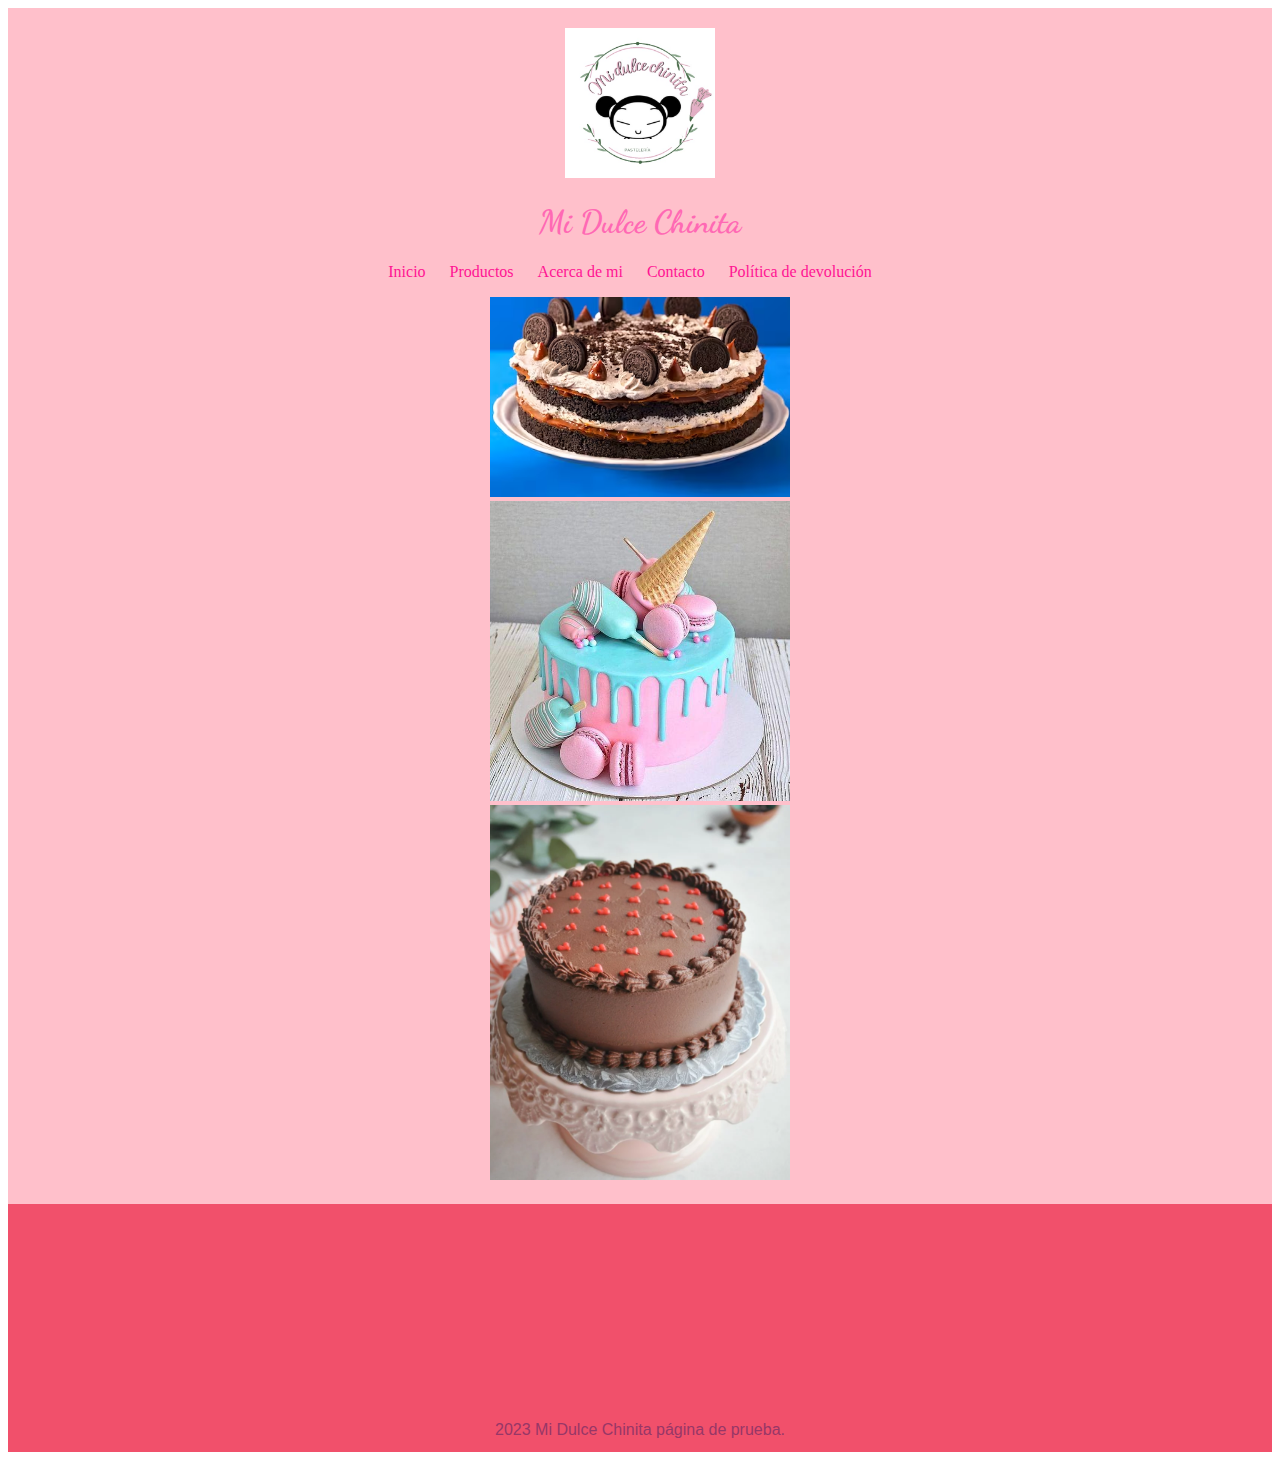
<file: Index.html>
<!DOCTYPE html>
<html lang="en">
<head>
    <meta charset="UTF-8">
    <meta name="viewport" content="width=device-width, initial-scale=1.0">
    <link rel="stylesheet" href="estilo.css">
    <link rel="preconnect" href="https://fonts.googleapis.com">
    <link rel="preconnect" href="https://fonts.gstatic.com" crossorigin>
    <link href="https://fonts.googleapis.com/css2?family=Dancing+Script:wght@700&display=swap" rel="stylesheet">
    <link href="https://unpkg.com/aos@2.3.1/dist/aos.css" rel="stylesheet">
    <link rel="icon" href="img/Logo-Dulce-Chinita FAVICON.jpg" type="image/png">

    <title>Mi Dulce Chinita</title>
</head>
<script src="https://unpkg.com/aos@2.3.1/dist/aos.js"></script>
<body>
    <header>
        <div class="container">
            <a href="index.html">
                <img src="img/Logo-Dulce-Chinita.jpg" alt="Logo Dulce chinita" width="150">
            </a>
            <h1>Mi Dulce Chinita</h1>
            <nav>
                <ul>
                    <li><a href="Index.html">Inicio</a></li>
                    <li><a href="Productos.html">Productos</a></li>
                    <li><a href="Aboutme.html">Acerca de mi</a></li>
                    <li><a href="contacto.html">Contacto</a></li>
                    <li><a href="Politica de devolucion.html">Política de devolución</a></li>
                </ul>
            </nav>
        </div>
        <div class="container">
            <div class="row">
                <div class="col-md-4 col-sm-12" data-aos="fade-right">
                    <img src="img/Torta Oreo.png" alt="Torta Oreo" class="img-fluid" width="300">
                </div>
                <div class="col-md-4 col-sm-12" data-aos="fade-left">
                    <img src="img/pastel unicornio.png" alt="Pastel unicornio" class="img-fluid" width="300">
                </div>
                <div class="col-md-4 col-sm-12" data-aos="fade-right">
                    <img src="img/Torta Nibas.png" alt="Torta Nibas" class="img-fluid" width="300">
                </div>
            </div>
        </div>
    </header>
    <footer>
        <iframe src="https://www.google.com/maps/embed?pb=!1m14!1m12!1m3!1d21002.204232481203!2d2.292239767490871!3d48.85295613650215!2m3!1f0!2f0!3f0!3m2!1i1024!2i768!4f13.1!5e0!3m2!1ses!2sar!4v1693356056419!5m2!1ses!2sar" width="200" height="200" style="border:0;" allowfullscreen="" loading="lazy" referrerpolicy="no-referrer-when-downgrade"></iframe>
        <p>2023 Mi Dulce Chinita página de prueba.</p>
    </footer>
    <script>
        AOS.init({
            offset: 300,
            duration: 900,
        });
    </script>
</body>
</html>
</file>
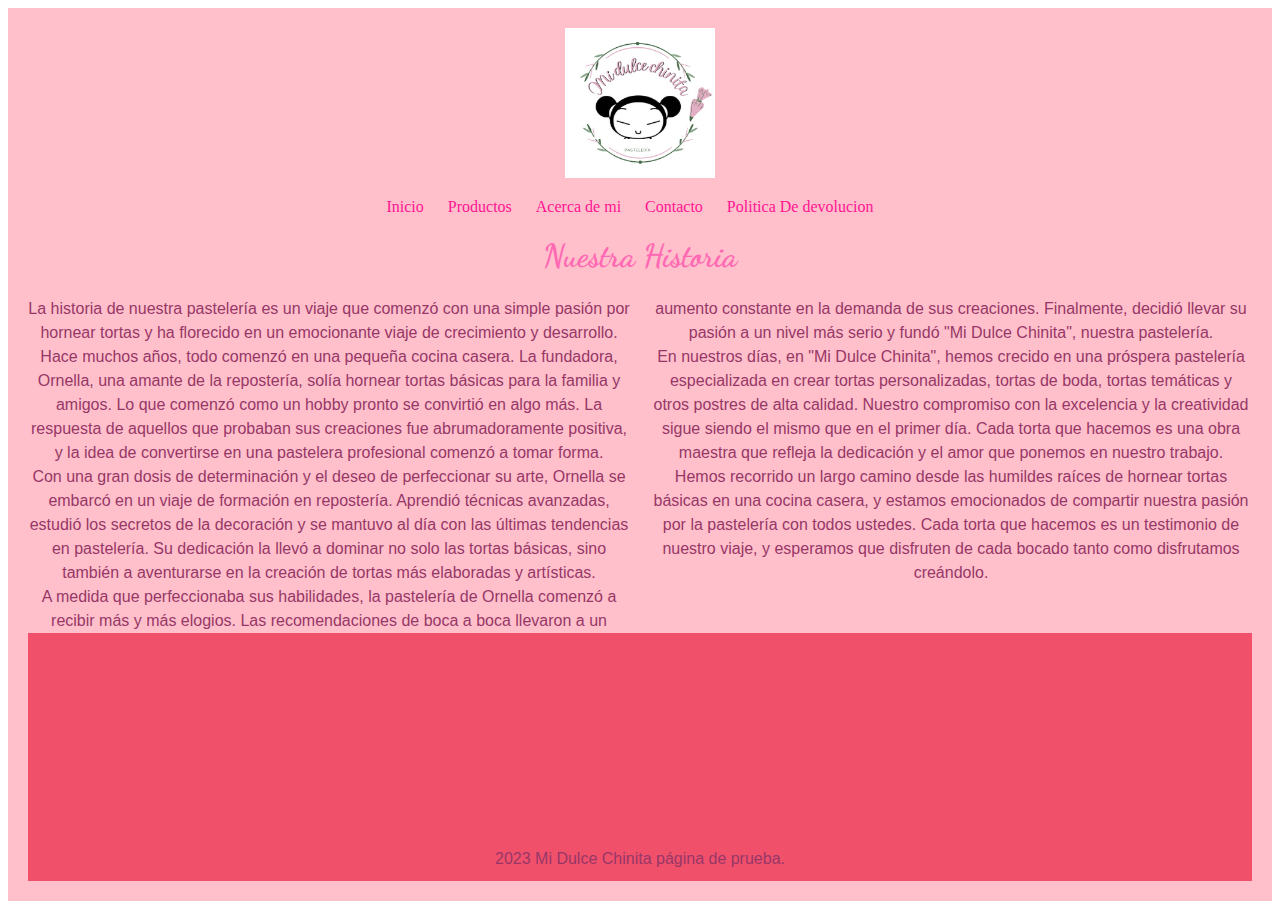
<file: Aboutme.html>
<!DOCTYPE html>
<html lang="en">

<head>
  <meta charset="UTF-8">
  <meta name="viewport" content="width=device-width, initial-scale=1.0">
  <link rel="stylesheet" href="estilo.css">
  <link rel="preconnect" href="https://fonts.googleapis.com">
<link rel="preconnect" href="https://fonts.gstatic.com" crossorigin>
<link href="https://fonts.googleapis.com/css2?family=Dancing+Script:wght@700&display=swap" rel="stylesheet">
<link rel="icon" href="img/Logo-Dulce-Chinita FAVICON.jpg" type="image/png">

<title>Nuestra Historia</title>
</head>

<body>
  <header>
    <a href="index.html">
      <img src="img/Logo-Dulce-Chinita.jpg" alt="Logo Dulce chinita" width="150">
    </a>

    <nav>
      <ul>
        <li><a href="Index.html">Inicio</a></li>
        <li><a href="Productos.html">Productos</a></li>
        <li><a href="Aboutme.html">Acerca de mi</a></li>
        <li><a href="contacto.html">Contacto</a></li>
        <li><a href="Politica de devolucion.html">Politica De devolucion</a></li>

      </ul>
    </nav>

    <h1>Nuestra Historia</h1>

    <div class="texto-bloque">
      <p>La historia de nuestra pastelería es un viaje que comenzó con una simple pasión por hornear tortas y ha
        florecido
        en un emocionante viaje de crecimiento y desarrollo.</p>

      <p>Hace muchos años, todo comenzó en una pequeña cocina casera. La fundadora, Ornella, una amante de la
        repostería,
        solía hornear tortas básicas para la familia y amigos. Lo que comenzó como un hobby pronto se convirtió en algo
        más. La respuesta de aquellos que probaban sus creaciones fue abrumadoramente positiva, y la idea de convertirse
        en una pastelera profesional comenzó a tomar forma.</p>

      <p>Con una gran dosis de determinación y el deseo de perfeccionar su arte, Ornella se embarcó en un viaje de
        formación
        en repostería. Aprendió técnicas avanzadas, estudió los secretos de la decoración y se mantuvo al día con las
        últimas tendencias en pastelería. Su dedicación la llevó a dominar no solo las tortas básicas, sino también a
        aventurarse en la creación de tortas más elaboradas y artísticas.</p>

      <p>A medida que perfeccionaba sus habilidades, la pastelería de Ornella comenzó a recibir más y más elogios. Las
        recomendaciones de boca a boca llevaron a un aumento constante en la demanda de sus creaciones. Finalmente,
        decidió llevar su pasión a un nivel más serio y fundó "Mi Dulce Chinita", nuestra pastelería.</p>

      <p>En nuestros días, en "Mi Dulce Chinita", hemos crecido en una próspera pastelería especializada en crear tortas
        personalizadas, tortas de boda, tortas temáticas y otros postres de alta calidad. Nuestro compromiso con la
        excelencia y la creatividad sigue siendo el mismo que en el primer día. Cada torta que hacemos es una obra
        maestra
        que refleja la dedicación y el amor que ponemos en nuestro trabajo.</p>

      <p>Hemos recorrido un largo camino desde las humildes raíces de hornear tortas básicas en una cocina casera, y
        estamos emocionados de compartir nuestra pasión por la pastelería con todos ustedes. Cada torta que hacemos es
        un
        testimonio de nuestro viaje, y esperamos que disfruten de cada bocado tanto como disfrutamos creándolo.</p>
    </div>


</body>

</html>
<footer>
  <iframe
    src="https://www.google.com/maps/embed?pb=!1m14!1m12!1m3!1d21002.204232481203!2d2.292239767490871!3d48.85295613650215!2m3!1f0!2f0!3f0!3m2!1i1024!2i768!4f13.1!5e0!3m2!1ses!2sar!4v1693356056419!5m2!1ses!2sar"
    width="200" height="200
  " style="border:0;" allowfullscreen="" loading="lazy" referrerpolicy="no-referrer-when-downgrade"></iframe>
  <p>2023 Mi Dulce Chinita página de prueba.</p>
</footer>
</body>

</html>
</file>
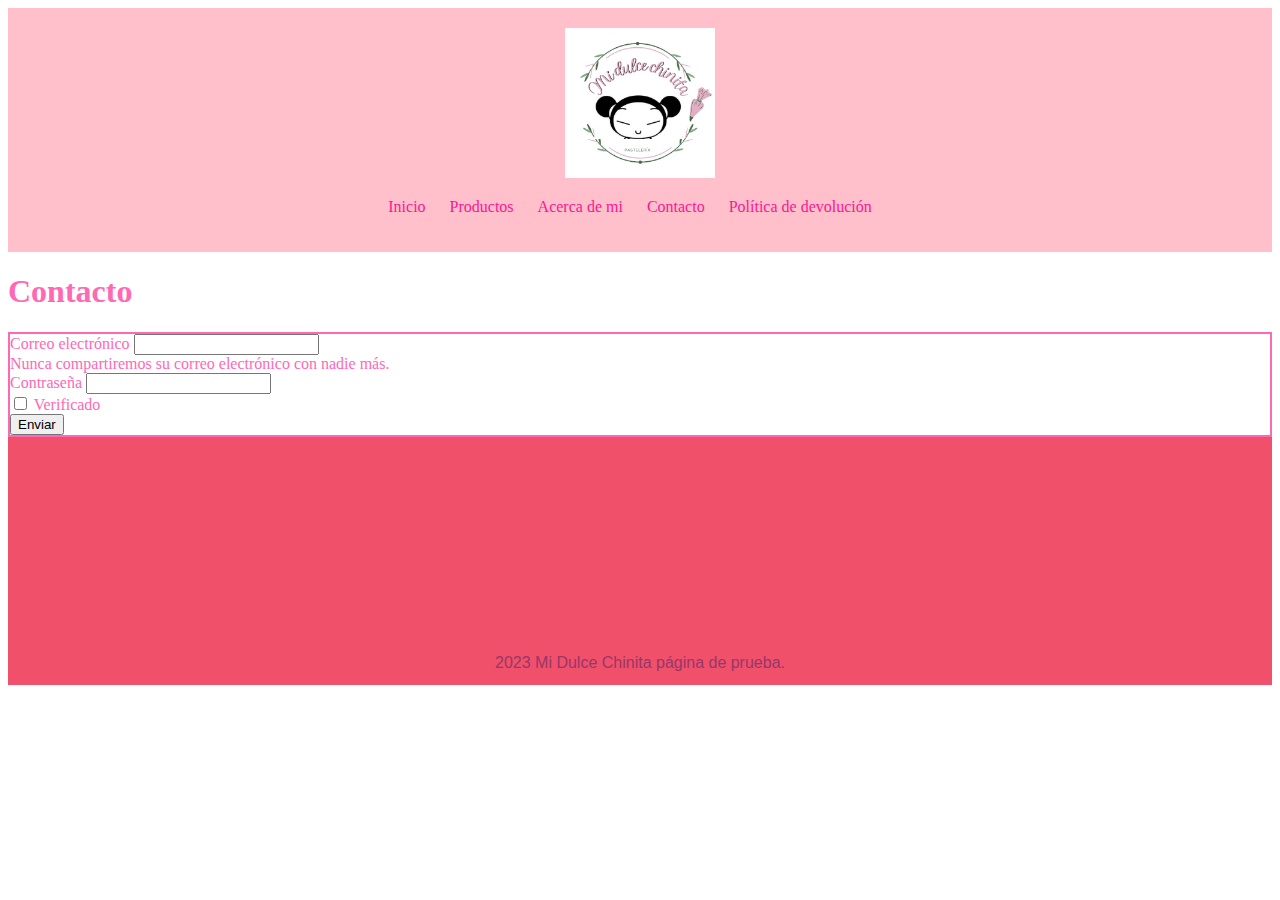
<file: contacto.html>
<!DOCTYPE html>
<html lang="en">

<head>
    <meta charset="UTF-8">
    <meta name="viewport" content="width=device-width, initial-scale=1.0">
    <link rel="stylesheet" href="estilo.css">
    <title>Contacto</title>
    <link rel="icon" href="img/Logo-Dulce-Chinita FAVICON.jpg" type="image/png">

</head>

<body>
    <header>
        <section>
            <a href="index.html">
                <img src="img/Logo-Dulce-Chinita.jpg" alt="Logo Dulce chinita" width="150">
            </a>
        </section>
        <nav>
            <ul>
                <li><a href="index.html">Inicio</a></li>
                <li><a href="Productos.html">Productos</a></li>
                <li><a href="Aboutme.html">Acerca de mi</a></li>
                <li><a href="contacto.html">Contacto</a></li>
                <li><a href="Politica de devolucion.html">Política de devolución</a></li>
            </ul>
        </nav>
    </header>
    <main>
        <section>
            <h1>Contacto</h1>
            <form>
                <div class="mb-3">
                    <label for="exampleInputEmail1" class="form-label">Correo electrónico</label>
                    <input type="email" class="form-control" id="exampleInputEmail1" aria-describedby="emailHelp">
                    <div id="emailHelp" class="form-text">Nunca compartiremos su correo electrónico con nadie más.</div>
                </div>
                <div class="mb-3">
                    <label for="exampleInputPassword1" class="form-label">Contraseña</label>
                    <input type="password" class="form-control" id="exampleInputPassword1">
                </div>
                <div class="mb-3 form-check">
                    <input type="checkbox" class="form-check-input" id="exampleCheck1">
                    <label class="form-check-label" for="exampleCheck1">Verificado</label>
                </div>
                <button type="submit" class="btn btn-primary">Enviar</button>
            </form>
        </section>
    </main>
    <footer>
        <iframe
            src="https://www.google.com/maps/embed?pb=!1m14!1m12!1m3!1d21002.204232481203!2d2.292239767490871!3d48.85295613650215!2m3!1f0!2f0!3f0!3m2!1i1024!2i768!4f13.1!5e0!3m2!1ses!2sar!4v1693356056419!5m2!1ses!2sar"
            width="200" height="200" style="border:0;" allowfullscreen="" loading="lazy"
            referrerpolicy="no-referrer-when-downgrade"></iframe>
        <p>2023 Mi Dulce Chinita página de prueba.</p>
    </footer>
</body>

</html>
</file>
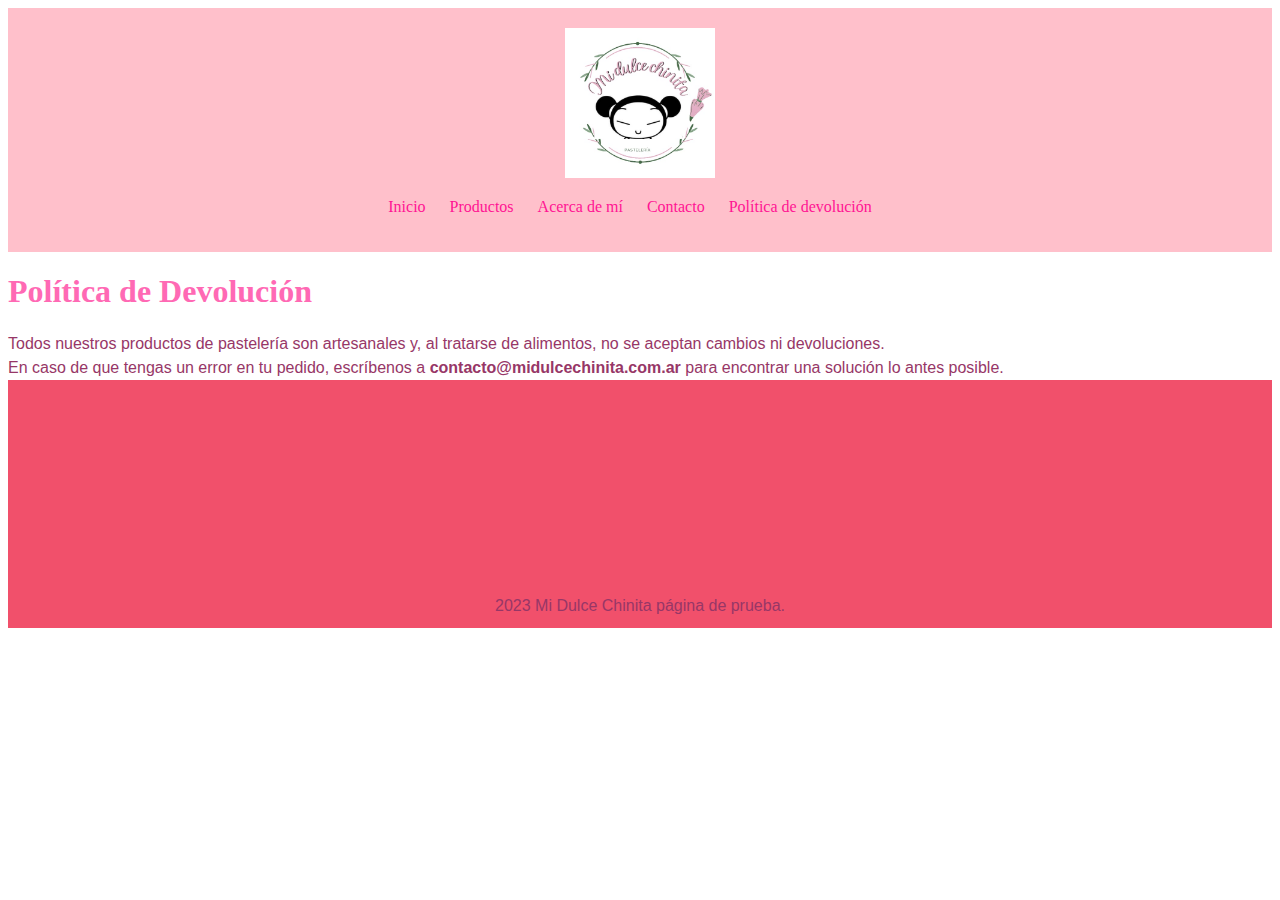
<file: Politica de devolucion.html>
<!DOCTYPE html>
<html lang="en">

<head>
    <meta charset="UTF-8">
    <meta name="viewport" content="width=device-width, initial-scale=1.0">
    <link rel="stylesheet" href="estilo.css">
    <link rel="icon" href="img/Logo-Dulce-Chinita FAVICON.jpg" type="image/png">

    <title>Política de Devolución</title>
</head>

<body>
    <header>
        <nav>
            <a href="index.html">
                <img src="img/Logo-Dulce-Chinita.jpg" alt="Logo Dulce chinita" width="150">
            </a>
            <ul>
                <li><a href="Index.html">Inicio</a></li>
                <li><a href="Productos.html">Productos</a></li>
                <li><a href="Aboutme.html">Acerca de mí</a></li>
                <li><a href="contacto.html">Contacto</a></li>
                <li><a href="Politica de devolucion.html">Política de devolución</a></li>
            </ul>
        </nav>
    </header>

    <main>
        <h1>Política de Devolución</h1>
        <p>
            Todos nuestros productos de pastelería son artesanales y, al tratarse de alimentos, no se aceptan cambios ni
            devoluciones.
        </p>
        <p>
            En caso de que tengas un error en tu pedido, escríbenos a <strong>contacto@midulcechinita.com.ar</strong> para
            encontrar una solución lo antes posible.
        </p>
    </main>

    <footer>
        <iframe
            src="https://www.google.com/maps/embed?pb=!1m14!1m12!1m3!1d21002.204232481203!2d2.292239767490871!3d48.85295613650215!2m3!1f0!2f0!3f0!3m2!1i1024!2i768!4f13.1!5e0!3m2!1ses!2sar!4v1693356056419!5m2!1ses!2sar"
            width="200" height="200" style="border:0;" allowfullscreen="" loading="lazy"
            referrerpolicy="no-referrer-when-downgrade"></iframe>
        <p>2023 Mi Dulce Chinita página de prueba.</p>
    </footer>
</body>

</html>
</file>
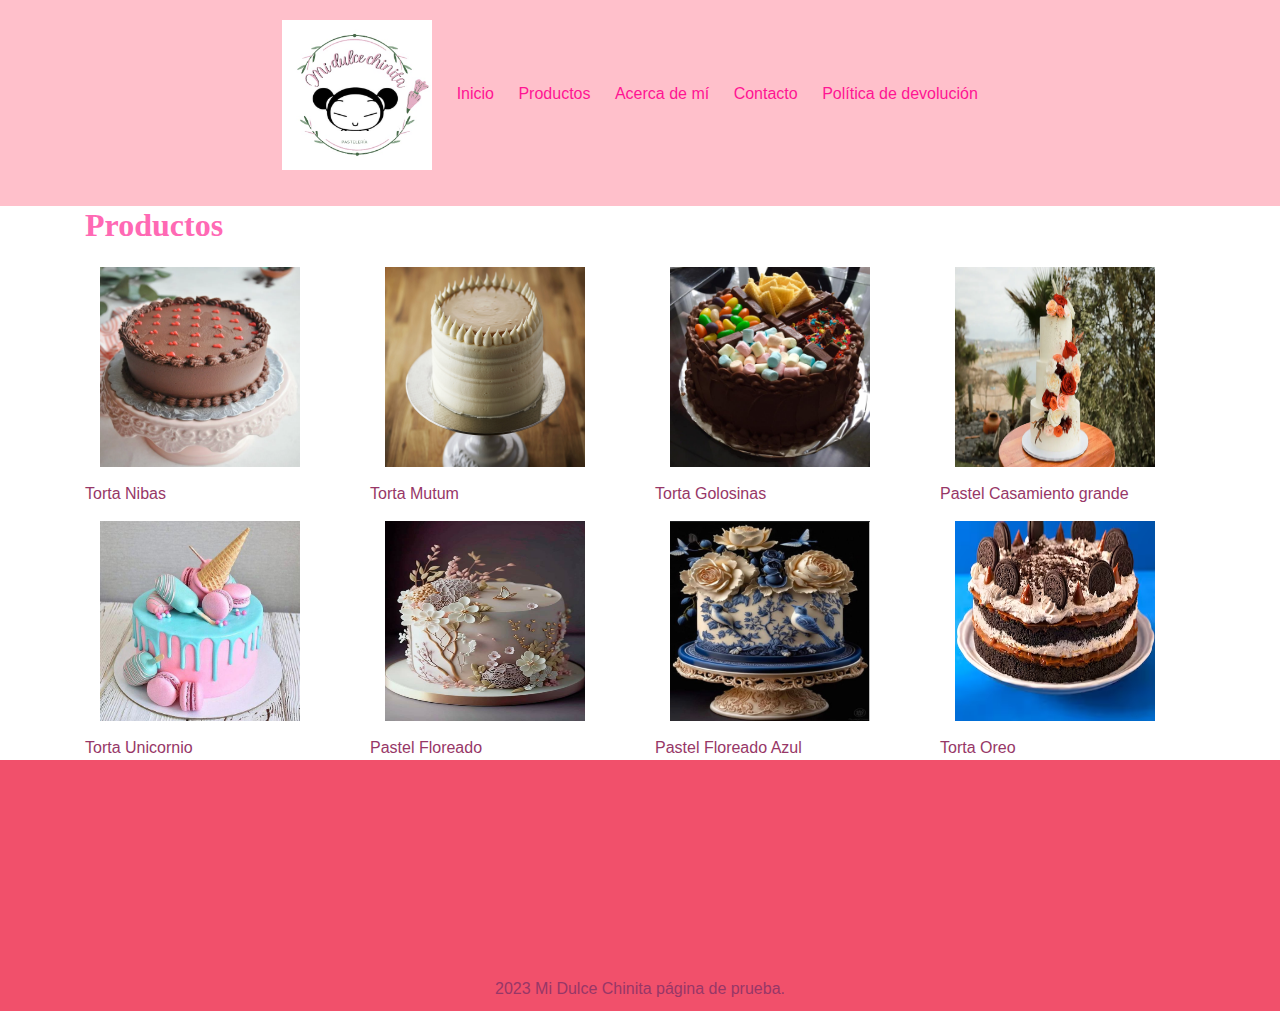
<file: Productos.html>
<!DOCTYPE html>
<html lang="en">
<head>
    <meta charset="UTF-8">
    <meta name="viewport" content="width=device-width, initial-scale=1.0">
    <link rel="stylesheet" href="https://maxcdn.bootstrapcdn.com/bootstrap/4.5.2/css/bootstrap.min.css">
    <link rel="stylesheet" href="estilo.css">
    <link rel="icon" href="img/Logo-Dulce-Chinita FAVICON.jpg" type="image/png">

    <title>Productos</title>
</head>
<body>
    <header>
        <nav>
            <ul>
                <li><a href="index.html"><img src="img/Logo-Dulce-Chinita.jpg" alt="Logo Dulce chinita" width="150"></a></li>
                <li><a href="Index.html">Inicio</a></li>
                <li><a href="Productos.html">Productos</a></li>
                <li><a href="Aboutme.html">Acerca de mí</a></li>
                <li><a href="contacto.html">Contacto</a></li>
                <li><a href="Politica de devolucion.html">Política de devolución</a></li>
            </ul>
        </nav>
    </header>

    <main>
        <section class="container">
            <h2>Productos</h2>
            <div class="row">
                <article class="col-lg-3 col-md-3 col-sm-6">
                    <img src="img/Torta Nibas.png" alt="Torta Nibas" class="img-fluid producto-img">
                    <p>Torta Nibas</p>
                </article>
                <article class="col-lg-3 col-md-3 col-sm-6">
                    <img src="img/Torta Mutum.png" alt="Torta Mutum" class="img-fluid producto-img">
                    <p>Torta Mutum</p>
                </article>
                <article class="col-lg-3 col-md-3 col-sm-6">
                    <img src="img/Torta De golosinas.png" alt="Torta Golosinas" class="img-fluid producto-img">
                    <p>Torta Golosinas</p>
                </article>
                <article class="col-lg-3 col-md-3 col-sm-6">
                    <img src="img/Torta De Casamiento gigante.png" alt="Pastel Casamiento grande" class="img-fluid producto-img">
                    <p>Pastel Casamiento grande</p>
                </article>
                <article class="col-lg-3 col-md-3 col-sm-6">
                    <img src="img/pastel unicornio.png" alt="Torta Unicornio" class="img-fluid producto-img">
                    <p>Torta Unicornio</p>
                </article>
                <article class="col-lg-3 col-md-3 col-sm-6">
                    <img src="img/Pastel Floreado.png" alt="Pastel Floreado" class="img-fluid producto-img">
                    <p>Pastel Floreado</p>
                </article>
                <article class="col-lg-3 col-md-3 col-sm-6">
                    <img src="img/Pastel Floreado Azul.png" alt="Pastel Floreado Azul" class="img-fluid producto-img">
                    <p>Pastel Floreado Azul</p>
                </article>
                <article class="col-lg-3 col-md-3 col-sm-6">
                    <img src="img/Torta Oreo.png" alt="Torta Oreo" class="img-fluid producto-img">
                    <p>Torta Oreo</p>
                </article>
            </div>
        </section>
    </main>

    <footer>
        <iframe src="https://www.google.com/maps/embed?pb=!1m14!1m12!1m3!1d21002.204232481203!2d2.292239767490871!3d48.85295613650215!2m3!1f0!2f0!3f0!3m2!1i1024!2i768!4f13.1!5e0!3m2!1ses!2sar!4v1693356056419!5m2!1ses!2sar" width="200" height="200" style="border:0;" allowfullscreen="" loading="lazy" referrerpolicy="no-referrer-when-downgrade"></iframe>
        <p>2023 Mi Dulce Chinita página de prueba.</p>
    </footer>

    <script src="https://code.jquery.com/jquery-3.5.1.slim.min.js"></script>
    <script src="https://cdn.jsdelivr.net/npm/@popperjs/core@2.5.3/dist/umd/popper.min.js"></script>
    <script src="https://stackpath.bootstrapcdn.com/bootstrap/4.5.2/js/bootstrap.min.js"></script>
</body>
</html>
</file>
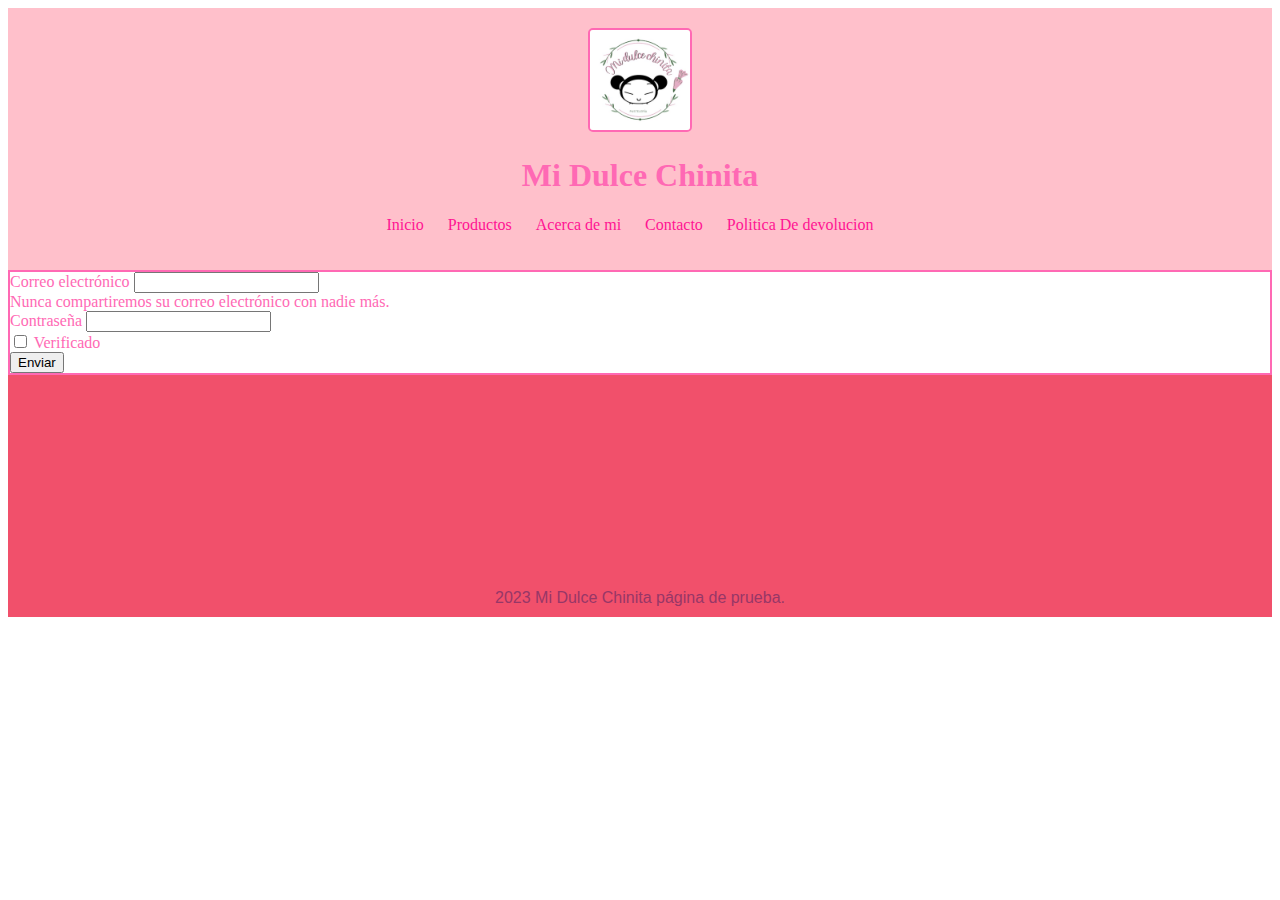
<file: HTML/contacto.html>
<!DOCTYPE html>
<html lang="en">
<head>
    <meta charset="UTF-8">
    <meta name="viewport" content="width=device-width, initial-scale=1.0">
    <link rel="stylesheet" href="estilo.css">
    <title>Contacto</title>
</head>
<body>
    <header>
        <img src="img/Logo-Dulce-Chinita.jpg" alt="Logo Dulce chinita" width="100">
        <h1>Mi Dulce Chinita</h1>
        <nav>
          <ul>
            <li><a href="Index.html">Inicio</a></li>
            <li><a href="Productos.html">Productos</a></li>
            <li><a href="Aboutme.html">Acerca de mi</a></li>
            <li><a href="contacto.html">Contacto</a></li>
            <li><a href="Politica de devolucion.html">Politica De devolucion</a></li>
          </ul>
        </nav>
    

      </header>
    
</body>

<form>
    <div class="mb-3">
      <label for="exampleInputEmail1" class="form-label">Correo electrónico</label>
      <input type="email" class="form-control" id="exampleInputEmail1" aria-describedby="emailHelp">
      <div id="emailHelp" class="form-text">Nunca compartiremos su correo electrónico con nadie más.</div>
    </div>
    <div class="mb-3">
      <label for="exampleInputPassword1" class="form-label">Contraseña</label>
      <input type="password" class="form-control" id="exampleInputPassword1">
    </div>
    <div class="mb-3 form-check">
      <input type="checkbox" class="form-check-input" id="exampleCheck1">
      <label class="form-check-label" for="exampleCheck1">Verificado</label>
    </div>
    <button type="submit" class="btn btn-primary">Enviar</button>
  </form>
</html> <footer>
  <iframe
  src="https://www.google.com/maps/embed?pb=!1m14!1m12!1m3!1d21002.204232481203!2d2.292239767490871!3d48.85295613650215!2m3!1f0!2f0!3f0!3m2!1i1024!2i768!4f13.1!5e0!3m2!1ses!2sar!4v1693356056419!5m2!1ses!2sar"
  width="200" height="200
  " style="border:0;" allowfullscreen="" loading="lazy"
  referrerpolicy="no-referrer-when-downgrade"></iframe>
    <p>2023 Mi Dulce Chinita página de prueba.</p>
  </footer>
</body>

</html>
</file>
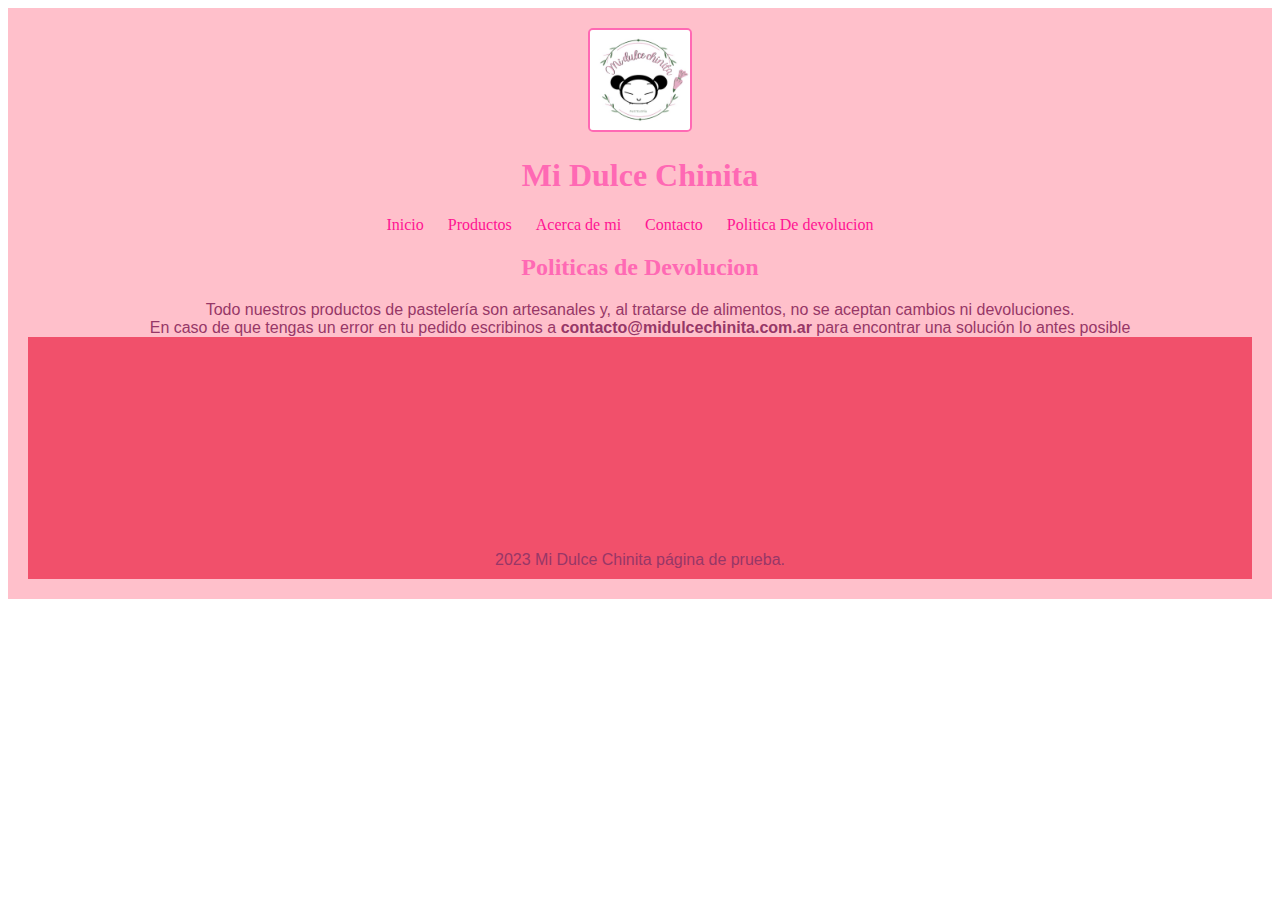
<file: HTML/Politica de devolucion.html>
<!DOCTYPE html>
<html lang="en">
<head>
    <meta charset="UTF-8">
  <meta name="viewport" content="width=device-width, initial-scale=1.0">
  <link rel="stylesheet" href="estilo.css">

  <title>Politica de devolucion</title>
  </head>

<body>
  <header>
    <img src="img/Logo-Dulce-Chinita.jpg" alt="Logo Dulce chinita" width="100">
    <h1>Mi Dulce Chinita</h1>
    <nav>
      <ul>
        <li><a href="Index.html">Inicio</a></li>
        <li><a href="Productos.html">Productos</a></li>
        <li><a href="Aboutme.html">Acerca de mi</a></li>
        <li><a href="contacto.html">Contacto</a></li>
        <li><a href="Politica de devolucion.html">Politica De devolucion</a></li>
      </ul>
    </nav>
    <body>
        <h2>Politicas de Devolucion</h2>

        <p>Todo nuestros productos de pastelería son artesanales y, al tratarse de alimentos, no se aceptan cambios ni devoluciones.</p>
        <p>En caso de que tengas un error en tu pedido escribinos a <strong>contacto@midulcechinita.com.ar</strong> para encontrar una solución lo antes posible</p>
        <footer>
          <iframe
            src="https://www.google.com/maps/embed?pb=!1m14!1m12!1m3!1d21002.204232481203!2d2.292239767490871!3d48.85295613650215!2m3!1f0!2f0!3f0!3m2!1i1024!2i768!4f13.1!5e0!3m2!1ses!2sar!4v1693356056419!5m2!1ses!2sar"
            width="200" height="200
            " style="border:0;" allowfullscreen="" loading="lazy"
            referrerpolicy="no-referrer-when-downgrade"></iframe>
          <p>2023 Mi Dulce Chinita página de prueba.</p>
        </footer>
      </body>
</file>
<file: estilo.css>
:root {
  --primary-color: #ff69b4;
  --secondary-color: #ffc0cb;
  --link-color: #ff1493;
}

header {
  background-color: var(--secondary-color);
  padding: 20px;
  text-align: center;
}

.grid-container {
  display: grid;
  grid-template-columns: repeat(3, 1fr);
  gap: 10px;
  justify-content: center;
}

.parallax-bg {
  background-image: url('');
  background-attachment: fixed;
  background-position: center;
  background-repeat: no-repeat;
  background-size: cover;
  height: 100vh;
}

.header {
  background-color: rgba(255, 192, 203, 0.7);
}

.parallax-content {
  padding: 40px;
  text-align: center;
  color: #333;
}

.producto-img {
  width: 200px;
  height: 200px;
  margin: 15px;
  transition: transform 0.5s;
}

.producto-img:hover {
  transform: scale(1.2);
}

.grid-item {
  width: 100%;
  height: 0;
  padding-bottom: 100%;
  position: relative;
  margin: 10px;
  box-sizing: border-box;
}

.grid-item img {
  width: 100%;
  height: 100%;
  object-fit: cover;
}

h1, h2 {
  color: var(--primary-color);
  font-family: 'Dancing Script', cursive;
  font-weight: 900;
}

p {
  color: #973767;
  font-family: Arial, sans-serif;
  margin: 0;
  padding: 0;
  line-height: 1.5;
}

form {
  border: 2px solid var(--primary-color);
  color: var(--primary-color);
}

nav ul {
  list-style: none;
  padding: 0;
}

nav ul li {
  display: inline;
  margin-right: 20px;
}

nav ul li a {
  text-decoration: none;
  color: var(--link-color);
}

footer {
  background-color: #f1506b;
  padding: 10px;
  text-align: center;
}

iframe {
  border: 1px solid var(--primary-color);
}

.texto-bloque {
  column-count: 2; /* Divide el texto en dos columnas */
  column-gap: 20px; /* Espacio entre las columnas */
}

nav ul li a:hover {
  color: var(--link-color);
  font-weight: bold;
}
</file>
<file: HTML/estilo.css>
header {
  background-color: #ffc0cb;
  padding: 20px;
  text-align: center;
}

.grid-container {
  display: grid;
  grid-template-columns: repeat(3, 1fr);
  gap: 10px;
  justify-content: center;
}

.grid-item {
  width: 100%;
  height: 0;
  padding-bottom: 100%;
  position: relative;
  margin: 10px;
  box-sizing: border-box;
}

.grid-item img {
  width: 100%;
  height: 100%;
  object-fit: cover;
}

h1, h2 {
  color: #ff69b4;
}

p {
  color: #973767;
  font-family: Arial, sans-serif;
  margin: 0;
  padding: 0;
}

form {
  border: 2px solid #ff69b4;
  color: #ff69b4;
}

nav ul {
  list-style: none;
  padding: 0;
}

nav ul li {
  display: inline;
  margin-right: 20px;
}

nav ul li a {
  text-decoration: none;
  color: #ff1493;
}

img {
  border: 2px solid #ff69b4;
  border-radius: 5px;
}

footer {
  background-color: #f1506b;
  padding: 10px;
  text-align: center;
}

iframe {
  border: 1px solid #ff69b4;
}

nav ul li a:hover {
  color: #ff1493;
  font-weight: bold;
}
</file>
